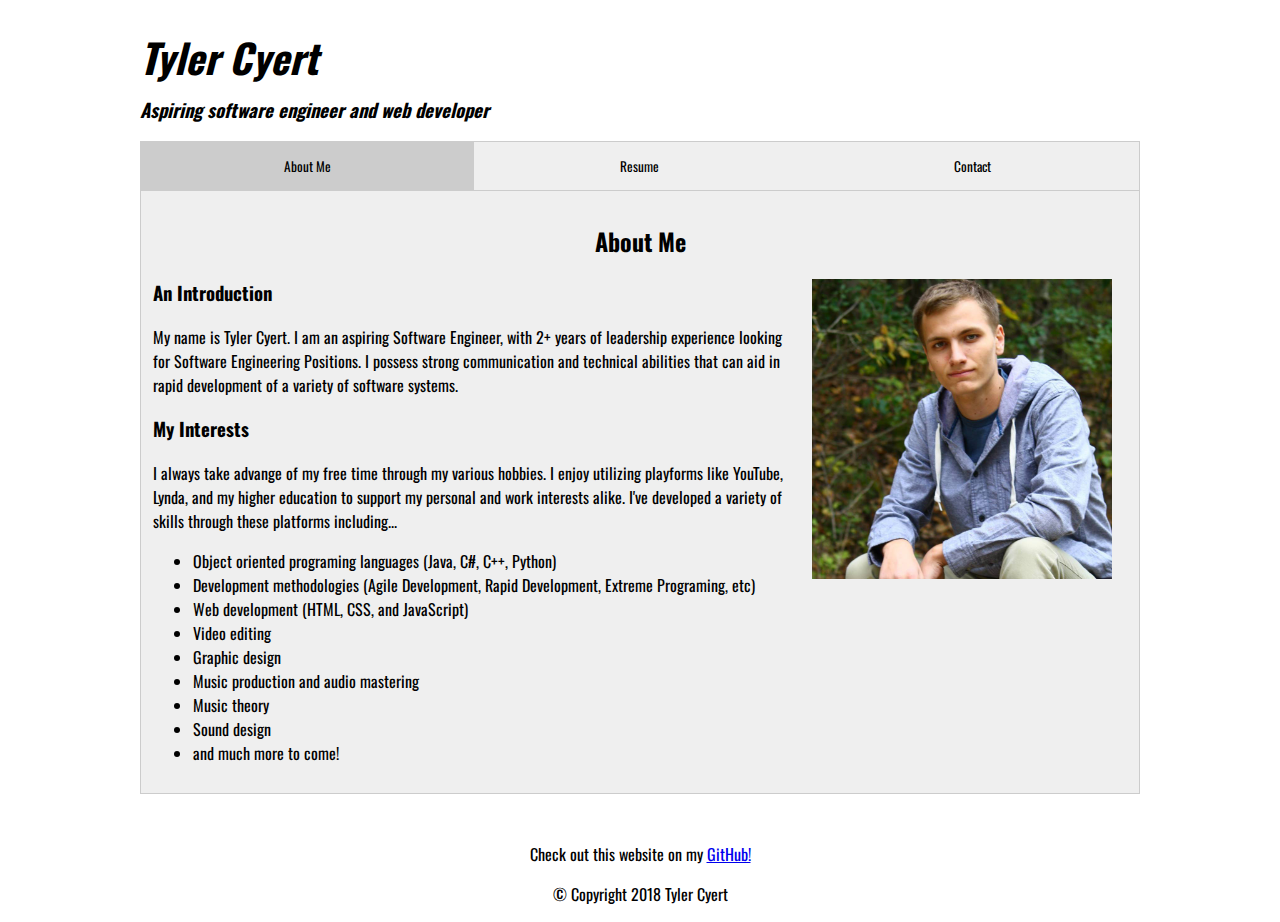
<file: index.html>
<!DOCTYPE HTML>
<html lang="en">
<link rel="stylesheet" href="style.css">
<script type="text/javascript" src="https://platform.linkedin.com/badges/js/profile.js" async defer></script>
<head>
  <link rel="icon" href="media/icon.png">
  <title>Tyler Cyert</title>
	<h1><em>Tyler Cyert</em></h1>
	<h3 id="subheader"><em>Aspiring software engineer and web developer</em></h3> 
</head>

<body>
	<div class="tab">
  <button class="tablinks" onclick="openTab(event, 'About')" id="defaultOpen">About Me</button>
  <button class="tablinks" onclick="openTab(event, 'Resume')">Resume</button>
  <button class="tablinks" onclick="openTab(event, 'Contact')">Contact</button>
  </div>

  <div id="About" class="tContent">
    <h2 align="center">About Me</h2>
    <img src="media/tyler.jpg" width="auto" height="300" align="right" id="aboutImg">
    <h3>An Introduction</h3>
    <p>My name is Tyler Cyert. I am an aspiring Software Engineer, with 2+ years of leadership experience looking for Software Engineering Positions. I possess strong communication and technical abilities that can aid in rapid development of a variety of software systems.</p>
    <h3>My Interests</h3>
    <p>I always take advange of my free time through my various hobbies. I enjoy utilizing playforms like YouTube, Lynda, and my higher education to support my personal and work interests alike. I've developed a variety of skills through these platforms including...  <ul>
    	<li>Object oriented programing languages (Java, C#, C++, Python)</li>
   	<li>Development methodologies (Agile Development, Rapid Development, Extreme Programing, etc)
    	<li>Web development (HTML, CSS, and JavaScript)</li>
    	<li>Video editing</li>
    	<li>Graphic design</li>
    	<li>Music production and audio mastering</li>
    	<li>Music theory</li>
    	<li>Sound design</li>
    	<li>and much more to come!</li>
    </ul>
    </p>
  </p>
  </div>

  <div id="Resume" class="tContent">
    <h2 align="center">Resume</h2>
    <object width=100% height=1150px data="media/TylerCyert.pdf"></object>
  </div>

  <div id="Contact" class="tContent">
    <h2 align="center">Contact</h2>
    <p align="center">Feel free to contact me if you'd like to know more about me!</p>
      <div class="row">
        <div class="column">  
          <h3>Social Media</h3>
          <div class="LI-profile-badge"  data-version="v1" data-size="large" data-locale="en_US" data-type="horizontal" data-theme="light" data-vanity="tyler-cyert"><a class="LI-simple-link" href='https://www.linkedin.com/in/tyler-cyert?trk=profile-badge'>Tyler Cyert</a></div>
          <h3>Email</h3>
        <a href="mailto:tcyert@live.com">TCyert@live.com</a>
      </div>
      <div class="column">
        <h3>Map</h3>
        <iframe src="https://www.google.com/maps/embed?pb=!1m18!1m12!1m3!1d5735.105823545344!2d-91.64709982204192!3d44.051290177454874!2m3!1f0!2f0!3f0!3m2!1i1024!2i768!4f13.1!3m3!1m2!1s0x87f96d077a93889b%3A0x8665caea19003ab7!2sWinona+State+University!5e0!3m2!1sen!2sus!4v1526491203342" width="100%" height="300" frameborder="0" style="border:0" allowfullscreen></iframe>
      </div>
    </div>

  </div>

  <script>
    function openTab(evt, tab) {
        var i, tContent, tablinks;
        tContent = document.getElementsByClassName("tContent");
        for (i = 0; i < tContent.length; i++) {
            tContent[i].style.display = "none";
        }
        tablinks = document.getElementsByClassName("tablinks");
        for (i = 0; i < tablinks.length; i++) {
            tablinks[i].className = tablinks[i].className.replace(" active", "");
        }
        document.getElementById(tab).style.display = "block";
        evt.currentTarget.className += " active";
     }
    document.getElementById("defaultOpen").click();
  </script>
</body>
    <footer><p>Check out this website on my <a href="https://github.com/tylercyert/TylerCyert">GitHub!</a></p>
    <p>&copy; Copyright 2018 Tyler Cyert</p></footer>
</html>
</file>
<file: style.css>
/* Style the tab */
@import url('https://fonts.googleapis.com/css?family=Oswald');

h1 {
    font-family: "Oswald";
    font-weight: bold;
    font-size: 40px;
    margin-bottom: -10px;
}
body {
    max-width: 1000px;
    margin: auto;
    background: white;
    font-family: "Oswald";
}

#aboutImg {
    float: right;
    padding: 0px 15px;
}

.tab {
    overflow: hidden;
    border: 1px solid #ccc;
    *background-color: #f1f1f1;*/
    height: 100%;
}

/* Style the buttons that are used to open the tab content */
.tab button {
    font-family: "Oswald";
    background-color: #efefef;
    float: left;
    border: none;
    outline: none;
    cursor: pointer;
    padding: 14px 16px;
    transition: 0.3s;
    width: 33.333333333%;
}

/* Change background color of buttons on hover */
.tab button:hover {
    background-color: #ddd;
}

/* Create an active/current tablink class */
.tab button.active {
    background-color: #ccc;
}


/* Style the tab content */
.tContent {
    text-align: left;
    display: none;
    padding: 12px 12px;
    border: 1px solid #ccc;
    border-top: none;
    -webkit-animation: fadeEffect 1s;
    animation: fadeEffect 1s;
    background-color: #efefef;

}
.column {
    float: left;
    width: 50%;
}

/* Clear floats after the columns */
.row:after {
    content: "";
    display: table;
    clear: both;
}
@-webkit-keyframes fadeEffect {
    from {opacity: 0;}
    to {opacity: 1;}
}

@keyframes fadeEffect {
    from {opacity: 0;}
    to {opacity: 1;}
}

footer {
    clear: both;
    position: relative;
    z-index: 10;
    margin-top: 3em;
    font-family: "Oswald";
    text-align: center;
}
</file>
